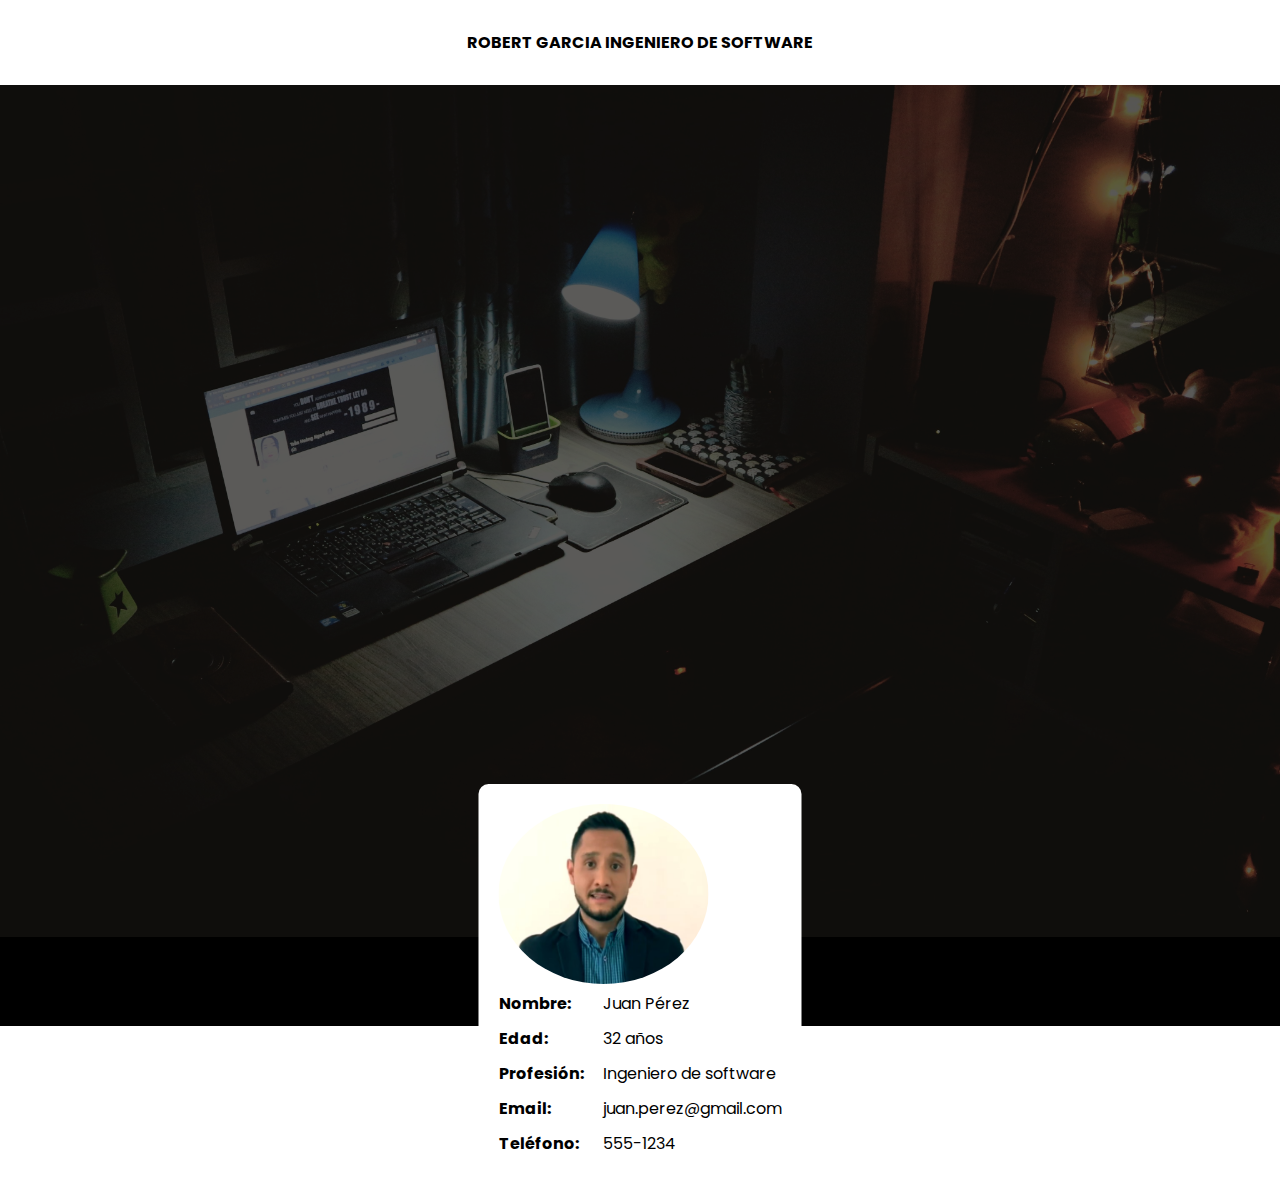
<file: index.html>
<!DOCTYPE html>
<html lang="es">

<head>
    <meta charset="UTF-8">
    <meta http-equiv="X-UA-Compatible" content="IE=edge">
    <meta name="viewport" content="width=device-width, initial-scale=1.0">
    <link rel="preconnect" href="https://fonts.googleapis.com">
    <link rel="preconnect" href="https://fonts.gstatic.com" crossorigin>
    <link
        href="https://fonts.googleapis.com/css2?family=Maven+Pro:wght@400;700&family=Poppins:ital,wght@0,200;1,400;1,600&display=swap"
        rel="stylesheet">
    <link rel="stylesheet" href="style.css">
    <title>Robert Garcia</title>
</head>

<body>

    <!-- Barra de navegacion -->

    <nav class="barra_de_navegacion">
        <span><strong class="texto-nav">Robert Garcia Ingeniero de software </strong></span>
    </nav>

    <div class="content">
        <img src="./imagenes/work.jpg" id="perfilwork" alt="Imagen de fondo">


        <!-- Datos Personales -->

        <header class="header">
            <div class="profile">
                <img src="./imagenes/profile_photo.jpg" alt="Foto de perfil">
                <ul>
                    <li><strong>Nombre:</strong> Juan Pérez</li>
                    <li><strong>Edad:</strong> 32 años</li>
                    <li><strong>Profesión:</strong> Ingeniero de software</li>
                    <li><strong>Email:</strong> juan.perez@gmail.com</li>
                    <li><strong>Teléfono:</strong> 555-1234</li>
                </ul>
            </div>

            <hr style="border: 1px solid black;">


        </header>


        <!-- Contenido -->

        <div class="contenidoPrin">

        </div>



        <!-- Footer -->



</body>

</html>
</file>
<file: style.css>
/* boddy */


* {
    margin: 0;
    font-family: 'Poppins', sans-serif;
}




/* barra de navegacion */

.barra_de_navegacion {
    padding: 0px 0px 0px 0px;
}

.texto-nav {
    display: flex;
    text-align: center;
    justify-content: center;
    text-transform: uppercase;
    padding: 30px;
}

/* header */

.header {
    display: flex;
    justify-content: center;
    padding: 40px;
    position: relative;
}


.profile {
    position: absolute;
    top: 50%;
    left: 50%;
    transform: translate(-50%, -50%);
    padding: 20px;
    background-color: white;
    /*border: 2px solid black;*/
    border-radius: 10px;
    z-index: 1;
}

.profile img {
    border-radius: 50%;
    width: 210px;
    height: 180px;
    margin-right: 20px;
}

.profile ul {
    list-style: none;
    margin: 0;
    padding: 0;
}

.profile li {
    margin-bottom: 10px;
}

.profile li strong {
    display: inline-block;
    width: 100px;
    font-weight: bold;
}

.content {
    position: absolute;
    background-color: black;
}

.content #perfilwork {
    width: 100%;
    height: auto;
    opacity: 0.4;

}

.content .texto-nav {
    position: absolute;
    top: 50%;
    left: 50%;
    transform: translate(-50%, -50%);
    text-align: center;
}




/* contenido principal */

/* Footer */
</file>
